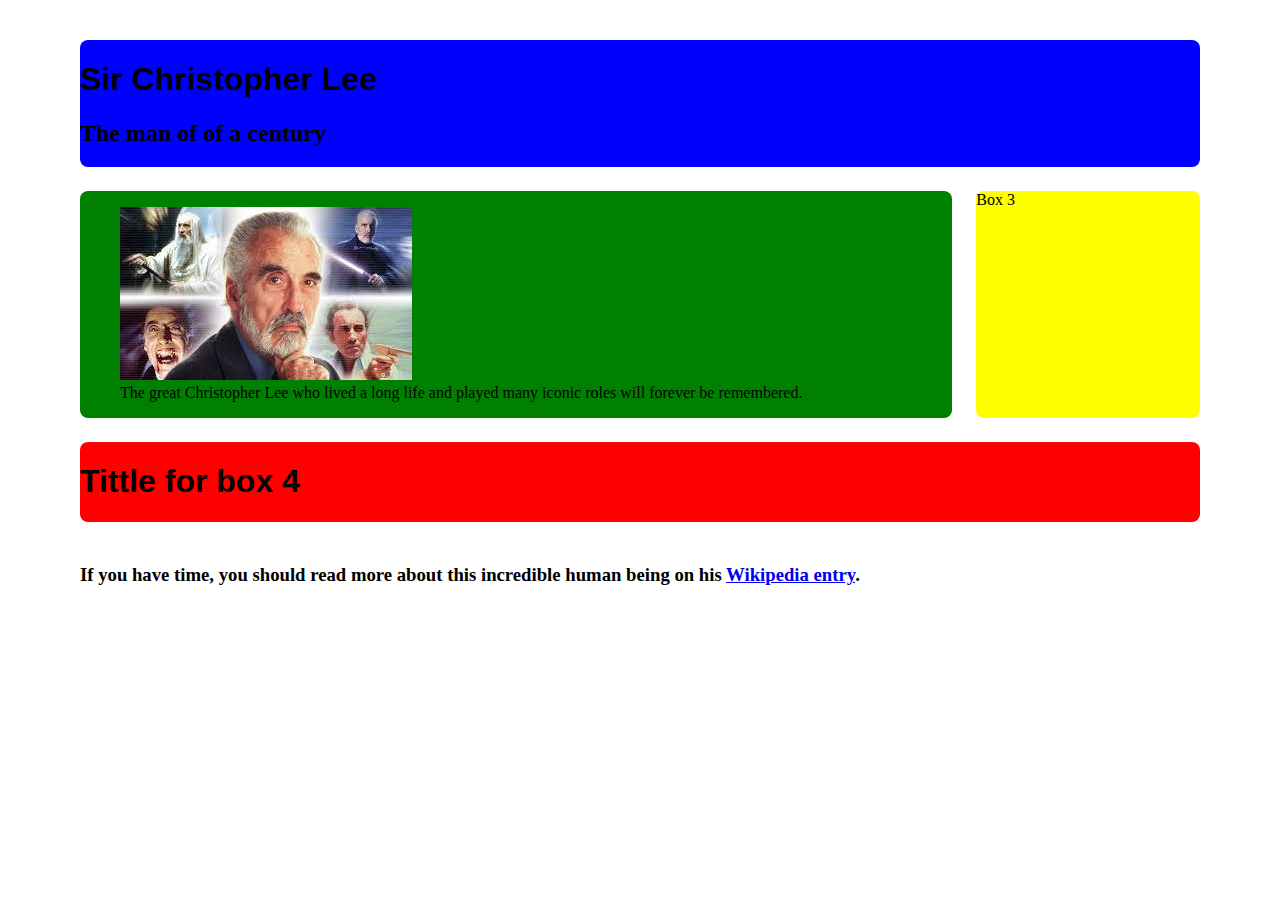
<file: index.html>
<!DOCTYPE html>
<html lang="en">

<head>
    <meta charset="UTF-8">
    <meta http-equiv="X-UA-Compatible" content="IE=edge">
    <meta name="viewport" content="width=device-width, initial-scale=1.0">
    <title>Tribute</title>
    <link rel="stylesheet" href="tributeGridArea.css">
    <!-- <link rel="stylesheet" href="tribute.css"> -->
</head>

<body id="Gridlayout">
    <div class="testimonial" id="box1">
        <h1 id="title">Sir Christopher Lee</h1>
        <h2>The man of of a century</h2>
    </div>

    <div class="testimonial" id="box2">
        <figure>
            <img id="image" src="images/images.jfif" alt="Christopher Lee's pictures">
            <figcaption id="img-caption">
                The great Christopher Lee who lived a long life and played many iconic roles will forever be
                remembered.
            </figcaption>
        </figure>
    </div>

    <div class="testimonial" id="box3">Box 3</div>

    <div class="testimonial" id="box4">
        <h1>Tittle for box 4</h1>
    </div>

    <div class="testimonial" id="box5">
        <h3>
            If you have time, you should read more about this incredible human being
            on his
            <a id="tribute-link" href="https://en.wikipedia.org/wiki/Norman_Borlaug" target="_blank">Wikipedia
                entry</a>.
        </h3>
    </div>
</body>

</html>
</file>
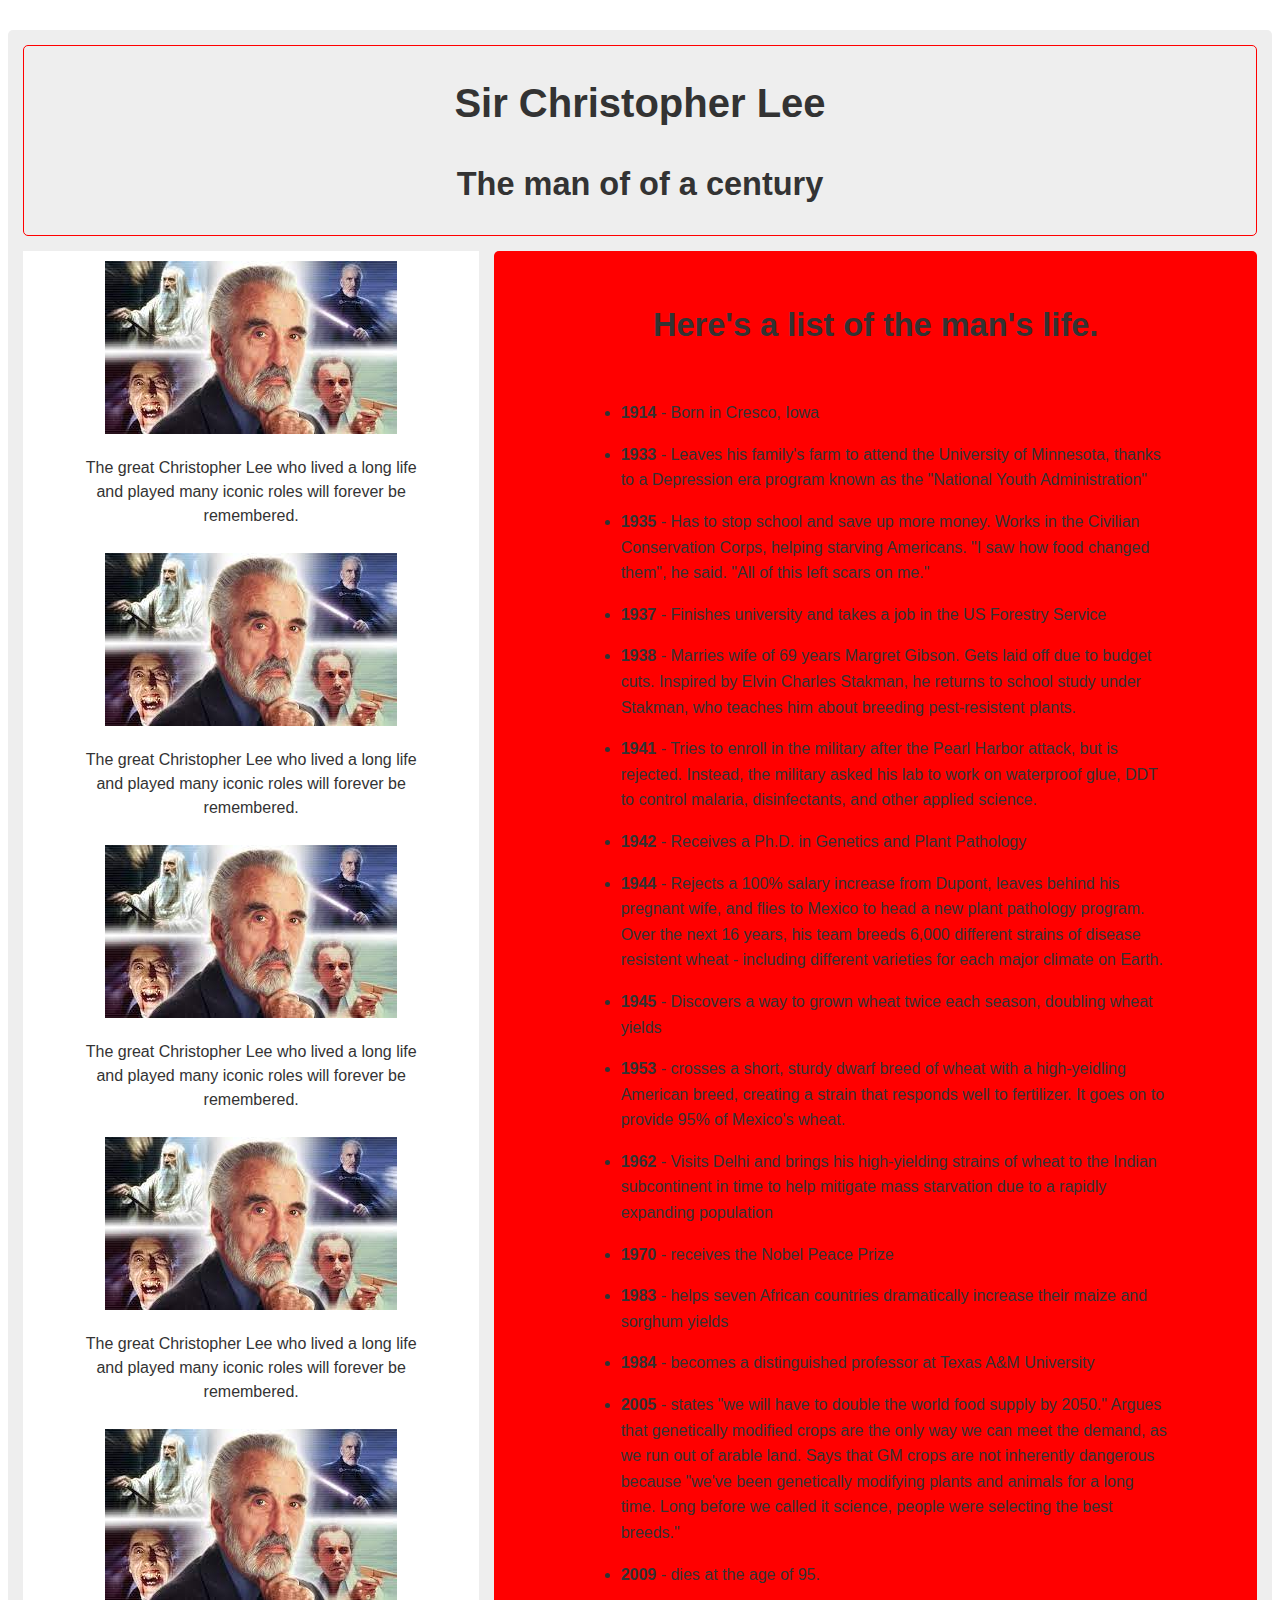
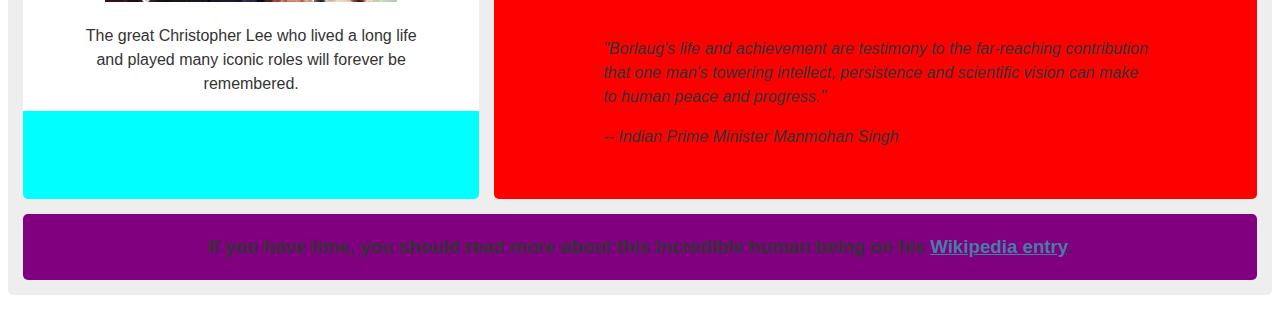
<file: christopher.html>
<!DOCTYPE html>
<html lang="en">

<head>
    <meta charset="UTF-8">
    <meta http-equiv="X-UA-Compatible" content="IE=edge">
    <meta name="viewport" content="width=device-width, initial-scale=1.0">
    <title>Tribute</title>
    <link rel="stylesheet" href="christopher.css">
</head>

<body>
    <main class="testimonial-grid">
        <header class="grid-cell">
            <h1 id="title">Sir Christopher Lee</h1>
            <h2>The man of of a century</h2>
        </header>

        <secion class="grid-cell" id="tribute-img">
            <figure id="img-div">
                <img id="image" src="images/images.jfif" alt="Christopher Lee's pictures">
                <figcaption id="img-caption">
                    The great Christopher Lee who lived a long life and played many iconic roles will forever be
                    remembered.
                </figcaption>
            </figure>
            <figure id="img-div">
                <img id="image" src="images/images.jfif" alt="Christopher Lee's pictures">
                <figcaption id="img-caption">
                    The great Christopher Lee who lived a long life and played many iconic roles will forever be
                    remembered.
                </figcaption>
            </figure>
            <figure id="img-div">
                <img id="image" src="images/images.jfif" alt="Christopher Lee's pictures">
                <figcaption id="img-caption">
                    The great Christopher Lee who lived a long life and played many iconic roles will forever be
                    remembered.
                </figcaption>
            </figure>
            <figure id="img-div">
                <img id="image" src="images/images.jfif" alt="Christopher Lee's pictures">
                <figcaption id="img-caption">
                    The great Christopher Lee who lived a long life and played many iconic roles will forever be
                    remembered.
                </figcaption>
            </figure>
            <figure id="img-div">
                <img id="image" src="images/images.jfif" alt="Christopher Lee's pictures">
                <figcaption id="img-caption">
                    The great Christopher Lee who lived a long life and played many iconic roles will forever be
                    remembered.
                </figcaption>
            </figure>
        </secion>

        <section class="grid-cell" id="tribute-info">
            <h2 id="headline">Here's a list of the man's life.</h2>
            <ul>
                <li><strong>1914</strong> - Born in Cresco, Iowa</li>
                <li>
                    <strong>1933</strong> - Leaves his family's farm to attend the
                    University of Minnesota, thanks to a Depression era program known as the
                    "National Youth Administration"
                </li>
                <li>
                    <strong>1935</strong> - Has to stop school and save up more money. Works
                    in the Civilian Conservation Corps, helping starving Americans. "I saw
                    how food changed them", he said. "All of this left scars on me."
                </li>
                <li>
                    <strong>1937</strong> - Finishes university and takes a job in the US
                    Forestry Service
                </li>
                <li>
                    <strong>1938</strong> - Marries wife of 69 years Margret Gibson. Gets
                    laid off due to budget cuts. Inspired by Elvin Charles Stakman, he
                    returns to school study under Stakman, who teaches him about breeding
                    pest-resistent plants.
                </li>
                <li>
                    <strong>1941</strong> - Tries to enroll in the military after the Pearl
                    Harbor attack, but is rejected. Instead, the military asked his lab to
                    work on waterproof glue, DDT to control malaria, disinfectants, and
                    other applied science.
                </li>
                <li>
                    <strong>1942</strong> - Receives a Ph.D. in Genetics and Plant Pathology
                </li>
                <li>
                    <strong>1944</strong> - Rejects a 100% salary increase from Dupont,
                    leaves behind his pregnant wife, and flies to Mexico to head a new plant
                    pathology program. Over the next 16 years, his team breeds 6,000
                    different strains of disease resistent wheat - including different
                    varieties for each major climate on Earth.
                </li>
                <li>
                    <strong>1945</strong> - Discovers a way to grown wheat twice each
                    season, doubling wheat yields
                </li>
                <li>
                    <strong>1953</strong> - crosses a short, sturdy dwarf breed of wheat
                    with a high-yeidling American breed, creating a strain that responds
                    well to fertilizer. It goes on to provide 95% of Mexico's wheat.
                </li>
                <li>
                    <strong>1962</strong> - Visits Delhi and brings his high-yielding
                    strains of wheat to the Indian subcontinent in time to help mitigate
                    mass starvation due to a rapidly expanding population
                </li>
                <li><strong>1970</strong> - receives the Nobel Peace Prize</li>
                <li>
                    <strong>1983</strong> - helps seven African countries dramatically
                    increase their maize and sorghum yields
                </li>
                <li>
                    <strong>1984</strong> - becomes a distinguished professor at Texas A&M
                    University
                </li>
                <li>
                    <strong>2005</strong> - states "we will have to double the world food
                    supply by 2050." Argues that genetically modified crops are the only way
                    we can meet the demand, as we run out of arable land. Says that GM crops
                    are not inherently dangerous because "we've been genetically modifying
                    plants and animals for a long time. Long before we called it science,
                    people were selecting the best breeds."
                </li>
                <li><strong>2009</strong> - dies at the age of 95.</li>
            </ul>
            <blockquote
                cite="http://news.rediff.com/report/2009/sep/14/pm-pays-tribute-to-father-of-green-revolution-borlaug.htm">
                <p>
                    "Borlaug's life and achievement are testimony to the far-reaching
                    contribution that one man's towering intellect, persistence and
                    scientific vision can make to human peace and progress."
                </p>
                <cite>-- Indian Prime Minister Manmohan Singh</cite>
            </blockquote>
        </section>

        <footer class="grid-cell">
            <h3>
                If you have time, you should read more about this incredible human being
                on his
                <a id="tribute-link" href="https://en.wikipedia.org/wiki/Norman_Borlaug" target="_blank">Wikipedia
                    entry</a>.
            </h3>
        </footer>
    </main>
</body>

</html>
</file>
<file: tributeGridArea.css>
#Gridlayout {
    display: grid;
    gap: 1.5rem;
    grid-template-areas: 
    'one'
    'two'
    'three'
    'four'
    'five';

    padding-block: 2rem;
    width: min(95%, 70rem);
    margin-inline: auto;
}
@media (min-width: 50em) {
    #Gridlayout {
        grid-template-areas: 
        'one one one'
        'two three three'
        'four four four';
    }
}
.testimonial {
    border-radius: 0.5rem;
}

.testimonial:nth-child(1) {
    grid-area: one;
}
.testimonial:nth-child(2) {
    grid-area: two;
}
.testimonial:nth-child(3) {
    grid-area: three;
}
.testimonial:nth-child(4) {
    grid-area: four;
}

@media screen and (min-width: 50em) {
    h1 {
        font-family: Impact, Haettenschweiler, 'Arial Narrow Bold', sans-serif;
    }
}
#box1 {
    background-color: blue;
}
#box2 {
    background-color: green;
}
#box3 {
    background-color: yellow;
}
#box4 {
    background-color: red;
}
</file>
<file: tribute.css>
#layout {
    display: grid;
    gap: 1.5rem;
    grid-template-columns: repeat(4, 1fr);

    padding-block: 2rem;
    width: min(95%, 70rem);
    margin-inline: auto;
}
.grid-col-span-2 {
    grid-column: span 2;
}
.testimonial {
    border-radius: 0.5rem;
}
.testimonial:last-child {
    border: 1px solid red;
    grid-column: 4;
    /* grid-row-start: 1;
    grid-row-end: 3; This is the long version*/
    grid-row: 1 / span 2; /*This is the shorthand version for the above*/
}
#box1 {
    background-color: blue;
}
#box2 {
    background-color: green;
}
#box3 {
    background-color: yellow;
}
#box4 {
    background-color: red;
}
#box5 {
    background-color: pink;
}
</file>
<file: christopher.css>
html {
    /* Setting a base font size of 10px give us easier rem calculations
       Info: 1rem === 10px, 1.5rem === 15px, 2rem === 20px and so forth
     */
    font-size: 10px;
  }
  
  body {
    font-family: -apple-system, BlinkMacSystemFont, 'Segoe UI', 'Roboto',
      'Helvetica Neue', Arial, sans-serif;
    font-size: 1.6rem;
    line-height: 1.5;
    text-align: center;
    color: #333;
    margin: 0;
  }
  
  h1 {
    font-size: 4rem;
    margin-bottom: 0;
  }
  
  
  h2 {
    font-size: 3.25rem;
  }
  
  a {
    color: #477ca7;
  }
  
  a:visited {
    color: #74638f;
  }
  
  main {
      display: grid;
      gap: 1.5rem;
      grid-template-areas: 
      'one'
      'two'
      'three'
      'four';
    margin: 30px 8px;
    padding: 15px;
    border-radius: 5px;
    background: #eee;
  }
  
  img {
    max-width: 100%;
    /* display: block; */
    height: auto;
    margin: 0 auto;
  }
  
  #img-div { /*belongs to figure element*/
    background: white;
    padding: 10px;
    margin: 0;
  }
  
  #img-caption {
    margin: 15px auto 5px auto;
    max-width: 350px;
  }
  
  
  #headline {
    margin: 50px 0;
    text-align: center;
  }
  
  ul {
    max-width: 550px;
    margin: 0 auto 50px auto;
    text-align: left;
    line-height: 1.6;
  }
  
  li {
    margin: 16px 0;
  }
  
  blockquote {
    font-style: italic;
    max-width: 545px;
    margin: 0 auto 50px auto;
    text-align: left;
  }
  header {
      border: 1px solid red;
  }
  #tribute-img {
      background-color: cyan;
  }
  #tribute-info {
      background-color: red;
  }
  footer {
      background-color: purple;
  }
  @media (min-width: 40em) {
    main {
        grid-template-areas: 
        'one one one'
        'two three three'
        'four four four';
    }
}
.grid-cell {
    border-radius: 0.5rem;
}
.grid-cell:nth-child(1) {
    grid-area: one;
}
.grid-cell:nth-child(2) {
    grid-area: two;
}
.grid-cell:nth-child(3) {
    grid-area: three;
}
.grid-cell:nth-child(4) {
    grid-area: four;
}
</file>
